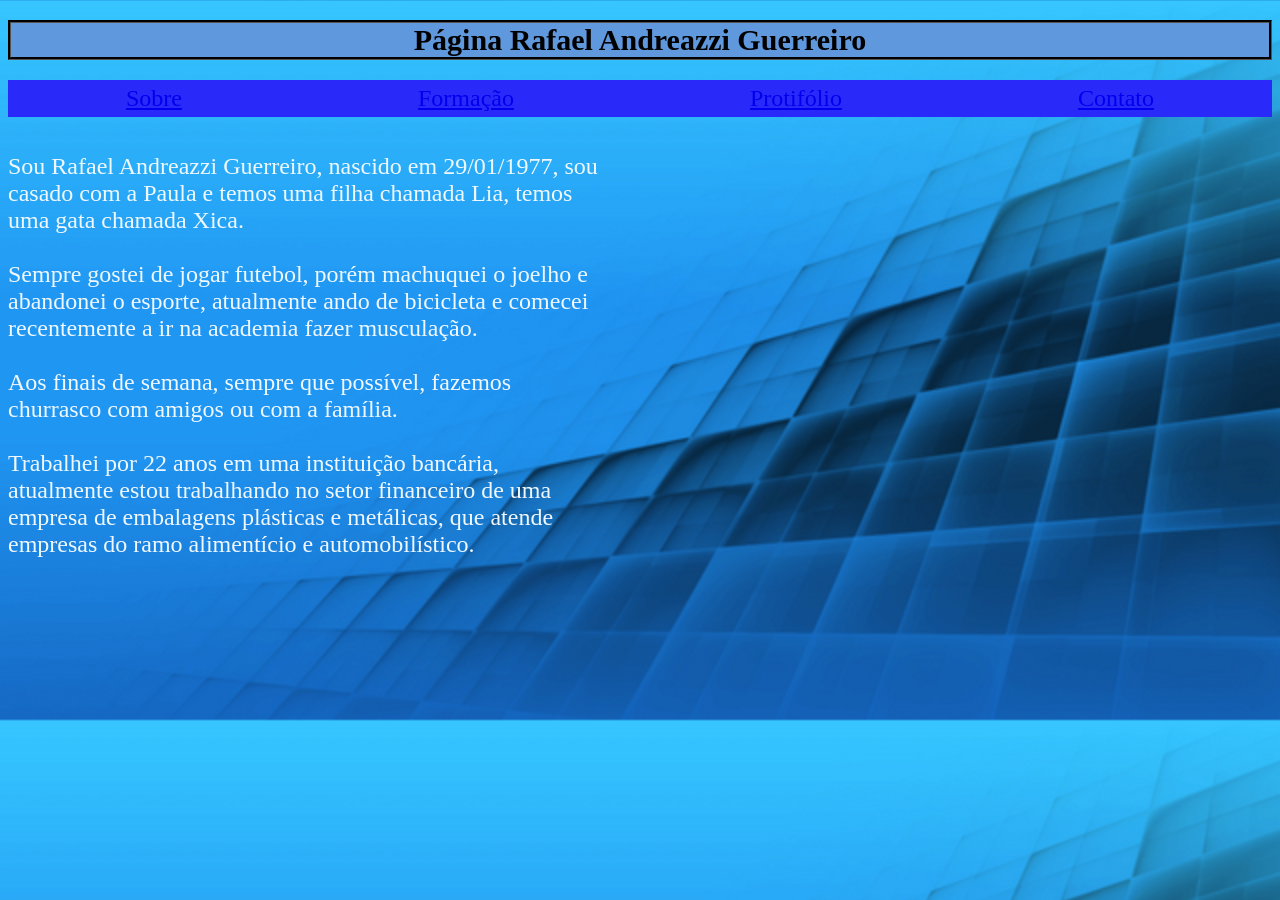
<file: index.html>
<!DOCTYPE html>
<html lang="en">
<head>
    <meta charset="UTF-8">
    <meta name="viewport" content="width=device-width, initial-scale=1.0">
    <title>Sobre</title>
    <link rel="stylesheet" type="text/css" href="estilo.css" media="screen" />
</head>
<body>
    <h1>Página Rafael Andreazzi Guerreiro</h1>
<section class="container flex">
<div class="item"><a href="index.html">Sobre</a></div>
<div class="item"><a href="formacao.html">Formação</a></div>
<div class="item"><a href="portifolio.html">Protifólio</a></div>
<div class="item"><a href="contato.html">Contato</a></div>
</section>

<div class="box linearGradientVertical"></div>

<br><br>
<div>
    <a>Sou Rafael Andreazzi Guerreiro, nascido em 29/01/1977, sou casado com a Paula e temos uma filha chamada Lia, temos uma gata chamada Xica.</a><br><br>
    <a>Sempre gostei de jogar futebol, porém machuquei o joelho e abandonei o esporte, atualmente ando de bicicleta e comecei recentemente a ir na academia fazer musculação.</a><br><br>
    <a>Aos finais de semana, sempre que possível, fazemos churrasco com amigos ou com a família.</a><br><br>
    <a>Trabalhei por 22 anos em uma instituição bancária, atualmente estou trabalhando no setor financeiro de uma empresa de embalagens plásticas e metálicas, que atende empresas do ramo alimentício e automobilístico. </a>

</div>
</body>
</html>
</file>
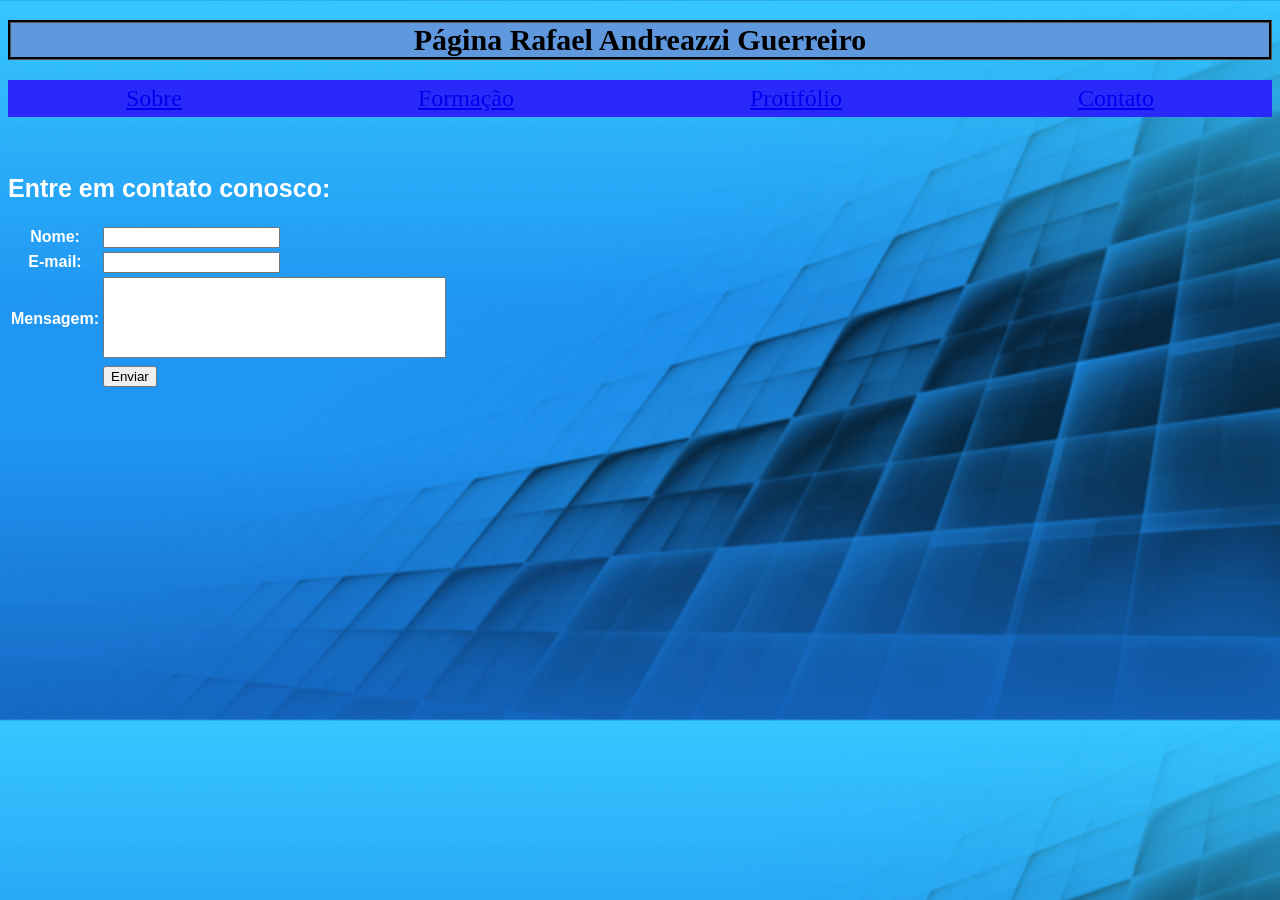
<file: contato.html>
<!DOCTYPE html>
<html lang="en">
<head>
    <meta charset="UTF-8">
    <meta name="viewport" content="width=device-width, initial-scale=1.0">
    <title>Contato</title>
    <link rel="stylesheet" type="text/css" href="estilo.css" media="screen" />
</head>
<body>
    <h1>Página Rafael Andreazzi Guerreiro</h1>
<section class="container flex">
<div class="item"><a href="index.html">Sobre</a></div>
<div class="item"><a href="formacao.html">Formação</a></div>
<div class="item"><a href="portifolio.html">Protifólio</a></div>
<div class="item"><a href="contato.html">Contato</a></div>

</section>
<br><br>
<h2>             Entre em contato conosco:</h2>
<table>
 
    <tr>
    <th><label for="nome">Nome:</label></th>
    <td><input type="text" name="nome" id="nome"></td>
    </tr>
    <tr>
    <th><label for="email">E-mail:</label></th>
    <td><input type="email" name="email" id="email"></td>
    </tr>
    <tr>
    <th><label for="msg">Mensagem:</label></th>
    <td><textarea name="msg" rows="5" cols="40" style="resize: none;"></textarea></td>
    </tr>
    <tr>
    <td></td>
    <td> <button>Enviar</button></td> 
    </tr>
    </table>
</body>
</html>
</file>
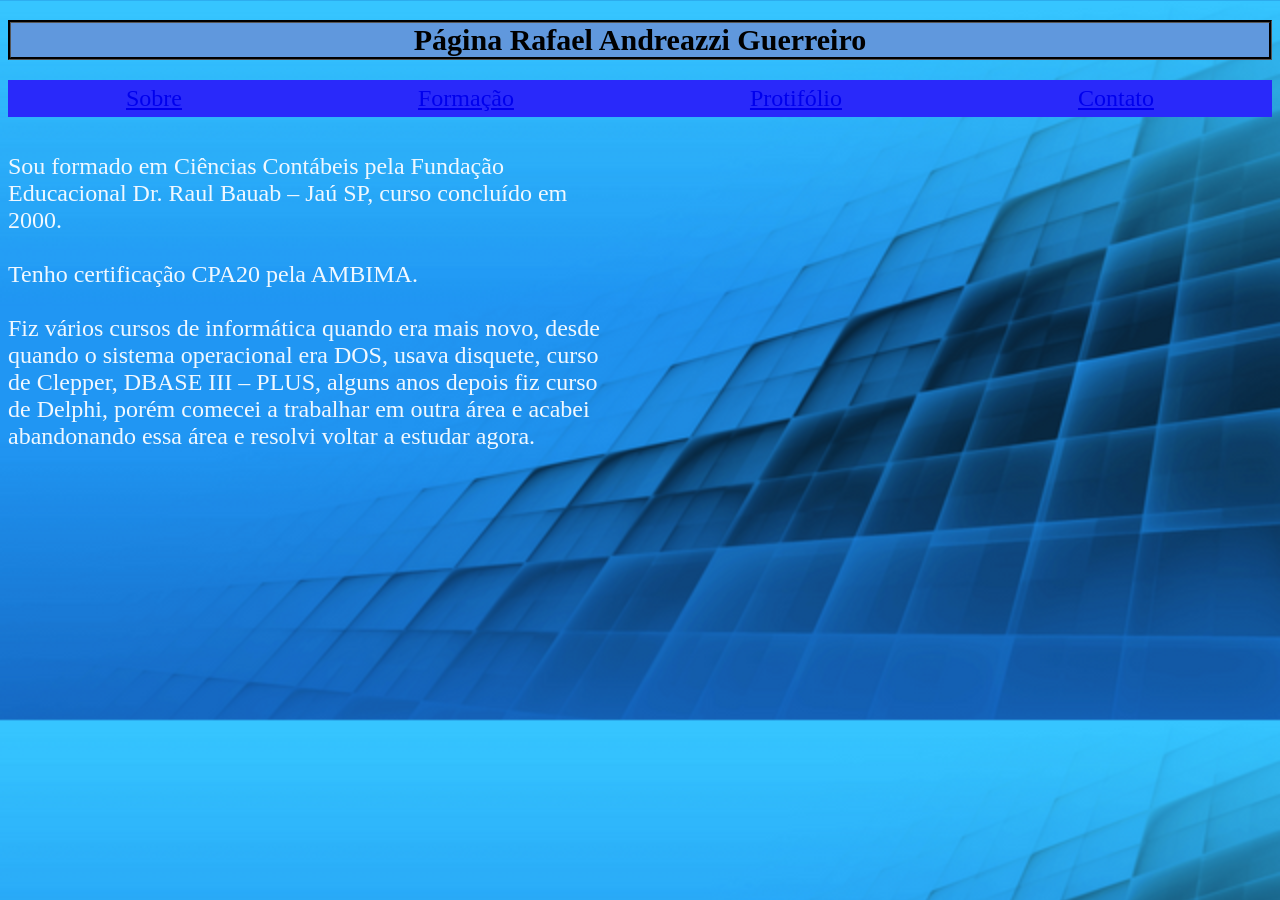
<file: formacao.html>
<!DOCTYPE html>
<html lang="en">
<head>
    <meta charset="UTF-8">
    <meta name="viewport" content="width=device-width, initial-scale=1.0">
    <title>Formação</title>
    <link rel="stylesheet" type="text/css" href="estilo.css" media="screen" />
</head>
<body>
    <h1>Página Rafael Andreazzi Guerreiro</h1>
<section class="container flex">
<div class="item"><a href="index.html">Sobre</a></div>
<div class="item"><a href="formacao.html">Formação</a></div>
<div class="item"><a href="portifolio.html">Protifólio</a></div>
<div class="item"><a href="contato.html">Contato</a></div>

</section>
<br><br>
<div>
<a>Sou formado em Ciências Contábeis pela Fundação Educacional Dr. Raul Bauab – Jaú SP, curso concluído em 2000.</a><br><br>
<a>Tenho certificação CPA20 pela AMBIMA.</a><br><br>
<a>Fiz vários cursos de informática quando era mais novo, desde quando o sistema operacional era DOS, usava disquete, curso de Clepper, DBASE III – PLUS, alguns anos depois fiz curso de Delphi, porém comecei a trabalhar em outra área e acabei abandonando essa área e resolvi voltar a estudar agora.</a>
</div>
</body>
</html>
</file>
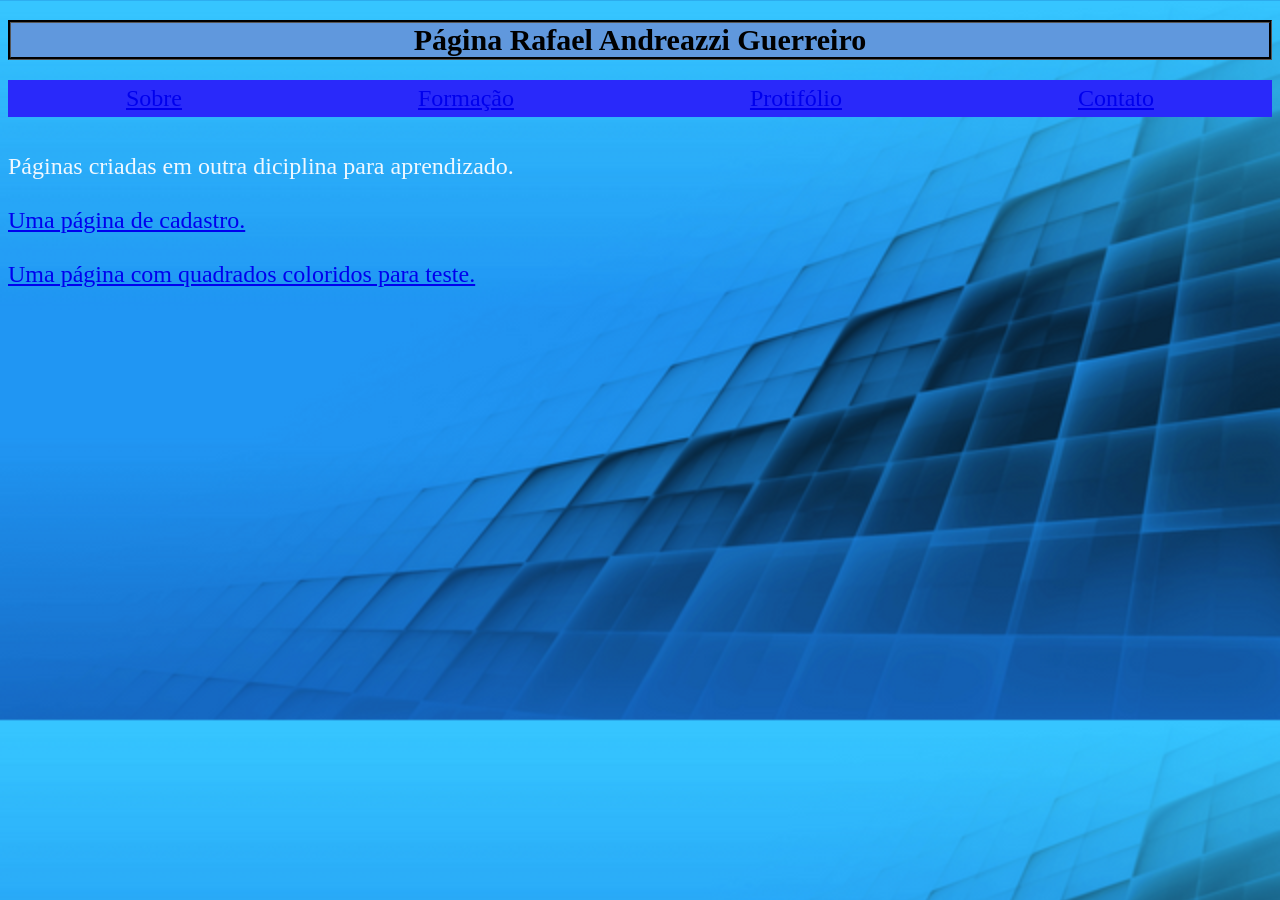
<file: portifolio.html>
<!DOCTYPE html>
<html lang="en">
<head>
    <meta charset="UTF-8">
    <meta name="viewport" content="width=device-width, initial-scale=1.0">
    <title>Protifólio</title>
    
    <link rel="stylesheet" type="text/css" href="estilo.css" media="screen" />
</head>
<body>
    <h1>Página Rafael Andreazzi Guerreiro</h1>
<section class="container flex">
<div class="item"><a href="index.html">Sobre</a></div>
<div class="item"><a href="formacao.html">Formação</a></div>
<div class="item"><a href="portifolio.html">Protifólio</a></div>
<div class="item"><a href="contato.html">Contato</a></div>

</section>
<br><br>
<div>
<a>Páginas criadas em outra diciplina para aprendizado.</a>
<br><br>
<a href="Aula Pratica Html/Cadastro.html">Uma página de cadastro.</a>
<br><br>
<a href="Paginas quadrado/Pagina Quadado.html">Uma página com quadrados coloridos para teste.</a>
</div>
</body>
</html>
</file>
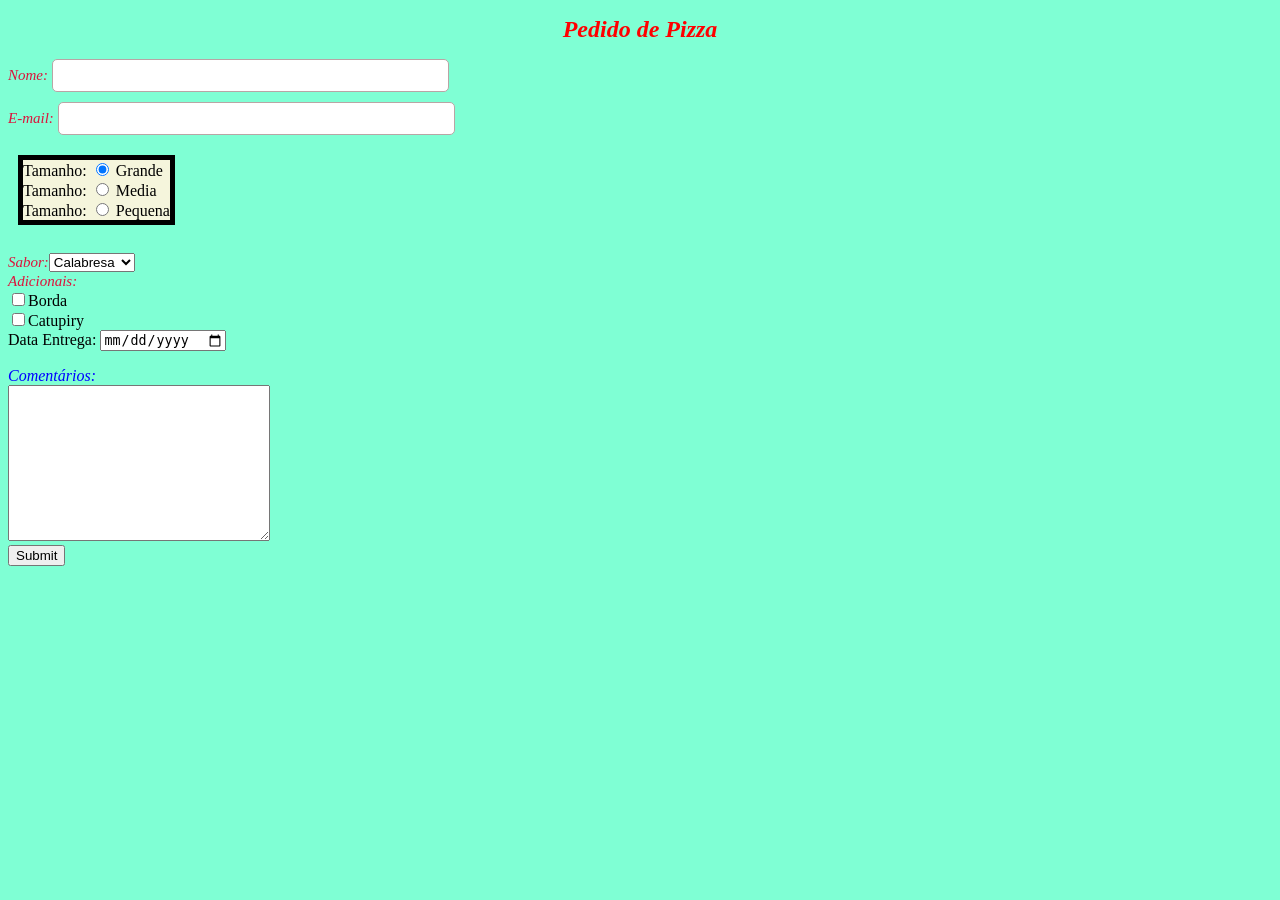
<file: Aula Pratica Html/Cadastro.html>
<!DOCTYPE html>
<html lang="en">
<head>
    <meta charset="UTF-8">
    <meta name="viewport" content="width=device-width, initial-scale=1.0">
    <title>Document</title>
    <link rel="stylesheet" href="estilo.css">

</head>
<body>
    <h1 class="pedido">Pedido de Pizza</h1>
    <form method="post" action="teste.jps">
        <span>Nome:</span> <input type="text" name="nome"><br>
        <span>E-mail:</span> <input type="email" name="email"><br>
    <div class="caixa">
        Tamanho: <input type="radio" name="tamanho" value="g" checked> Grande<br>
        Tamanho: <input type="radio" name="tamanho" value="m"> Media<br>
        Tamanho: <input type="radio" name="tamanho" value="p"> Pequena
    </div>
    <br>
    <span>Sabor:</span><select name="sabor">
        <option>Calabresa</option>
        <option>Napolitana</option>
        <option>Marguerita</option>
    </select>
    <br>
    <span>Adicionais:</span><br>
    <input type="checkbox" name="borda" value="sim">Borda<br>
    <input type="checkbox" name="catupiry" value="sim">Catupiry
    <br>
    Data Entrega: <input type="date" name="dataEntrega">
    <br>
    <p class="comentario">Comentários:</pr><br>
    <textarea name="mensagem" rows="10" cols="30"></textarea>    
    <br>
    <input type="submit">
<!--comentario-->

</form>
</body>
</html>
</file>
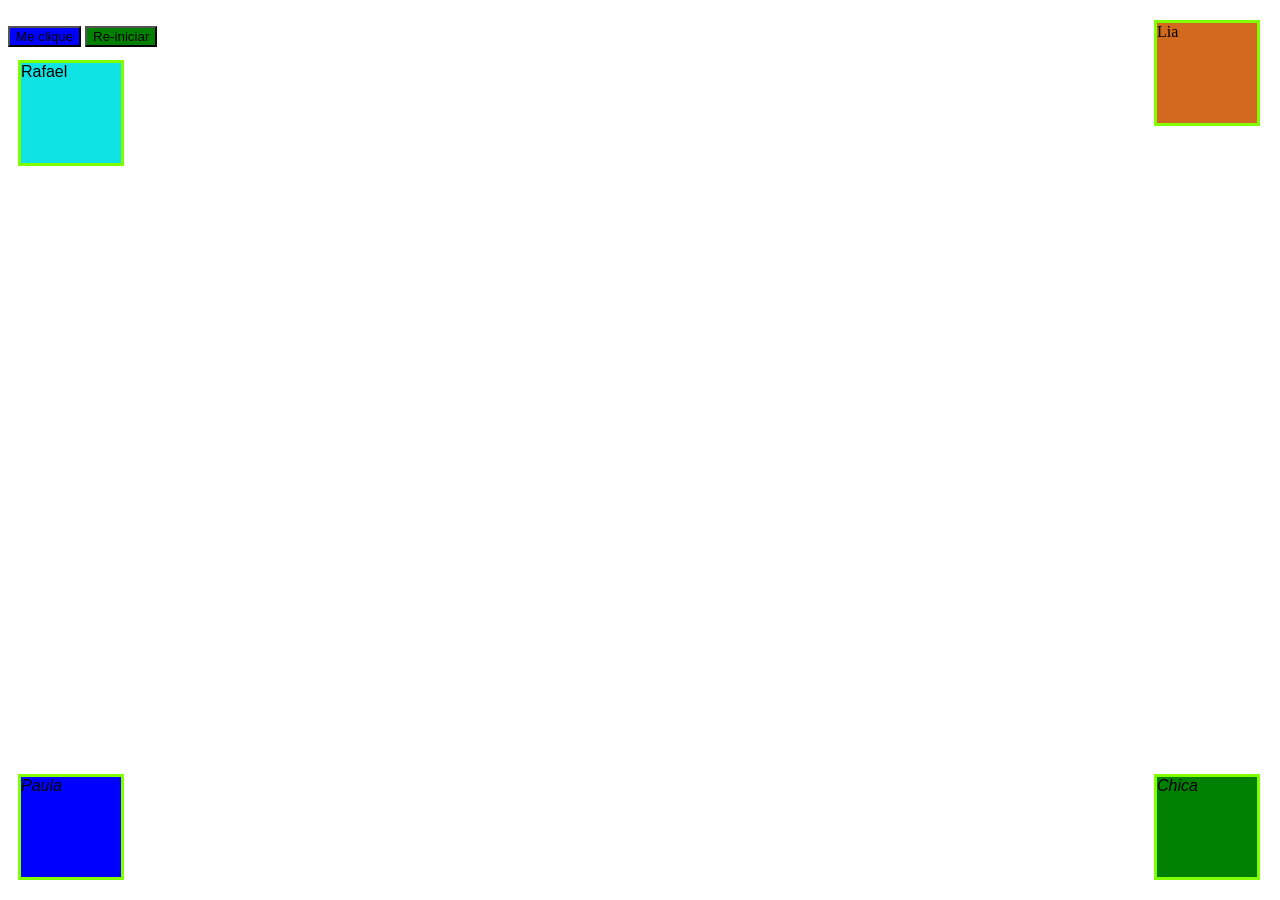
<file: Paginas quadrado/Pagina Quadado.html>
<!DOCTYPE html>
<html lang="en">
<head>
    <meta charset="UTF-8">
    <meta name="viewport" content="width=device-width, initial-scale=1.0">
    <title>Pagina Quadrado</title>
    <link rel="stylesheet" href="estilo.css">
    
</head>
<body>
  
  <div class="quadrado quadrado1">Rafael</div>
  <div class="quadrado quadrado2">Paula</div>  
  <div class="quadrado quadrado3">Lia</div>  
  <div class="quadrado quadrado4">Chica</div>  
  <br>
  <button id="botao">Me clique</button>
  <button id="atualiza">Re-iniciar</button>
  <script src="script.js"></script>  
</body>
</html>
</file>
<file: estilo.css>
.flex {
    display: flex;
    flex-direction: row;
    justify-content: space-around;
    text-decoration: none;
   }

   .item {
   margin: 5px;
   background: rgb(41, 41, 250);
   text-align: center;
   font-size: 1.5em;
   text-decoration: none;
   font-family: fantasy;   
   }

   .item :hover{
    background-color: rgb(101, 200, 250);
    color: rgb(57, 55, 1);
    text-decoration: none;
   }

   .container {
   max-width: 1300px;
   margin: 0 auto;
   background-color: rgb(41, 41, 250);
   text-decoration: none;
   }

body {
   background-image: url(azul3.png);
   background-size: cover;
  }


h1 {
    text-align: center;
    font-size: 30px;
    color: black;
    border-color: black;
    border-style: groove;
    background-color: rgb(96, 152, 221);
}

h2 {
    
    font-size: 25px;
    color: white;
    font-family: 'Gill Sans', 'Gill Sans MT', Calibri, 'Trebuchet MS', sans-serif;
}

table{
    color: white;
    font-family: 'Gill Sans', 'Gill Sans MT', Calibri, 'Trebuchet MS', sans-serif;
}

div {
    color:aliceblue;
    font-size: 24px;
    max-width: 600px;
    font-family: 'Times New Roman', Times, serif;
   
}
</file>
<file: Aula Pratica Html/estilo.css>
h1{
    color: red;
    font-style: oblique;
    font-size: x-large;
    text-align: center;
}

.comentario{
    color: blue;
    font-size: medium;
    font-style: italic;
  }

input[type="text"]{
   width: 30%;
   padding: 8px;
   margin-bottom: 10px;
   border-radius: 5px;
   border: 1px solid #b9a5a5;
   color: green;
}

input[type="radio"]{
    font-size: 18px;
}

input[type="email"]{
    width: 30%;
    padding: 8px;
    margin-bottom: 10px;
    border-radius: 5px;
    border: 1px solid #b9a5a5;
    color: red;
}

body{
    background-color: aquamarine;
}

.caixa{
    margin: 10px;
    padding: 20;
    border: 5px solid black;
    width: fit-content;
    background-color: beige;
}
span{
    font-size: 15px;
    font-style: oblique;
    color: crimson;
}
</file>
<file: Paginas quadrado/estilo.css>
.quadrado{
    border: 3px solid rgb(252, 250, 250);
    border-color: chartreuse;
    width: 100px;
    height: 100px;
    margin: 10px;
    background-color: rgb(16, 227, 227);
    position: absolute;
    font-family: 'Franklin Gothic Medium', 'Arial Narrow', Arial, sans-serif;
    
}
.quadrado:hover{
    background-color: black;
    border-color: blueviolet;
    color: aliceblue;
}
.quadrado1{
    top: 50px;
}
.quadrado2{
    lefh: 10px;
    bottom: 10px;
    background-color: blue;
    font-family: 'Lucida Sans', 'Lucida Sans Regular', 'Lucida Grande', 'Lucida Sans Unicode', Geneva, Verdana, sans-serif;
    font-style: italic;


}
.quadrado2:hover{
    background-color: rgb(221, 26, 26);
    border-color: rgb(60, 228, 26);
    color: rgb(17, 6, 233);
}


.quadrado3{
    right: 10px;
    top: 10px;
    background-color: chocolate;
    font-family: Georgia, 'Times New Roman', Times, serif;
    
}

.quadrado4{
    right: 10px;
    bottom: 10px;
    background-color: green;
    font-style: oblique;
    font-family: sans-serif;
    
}
</file>
